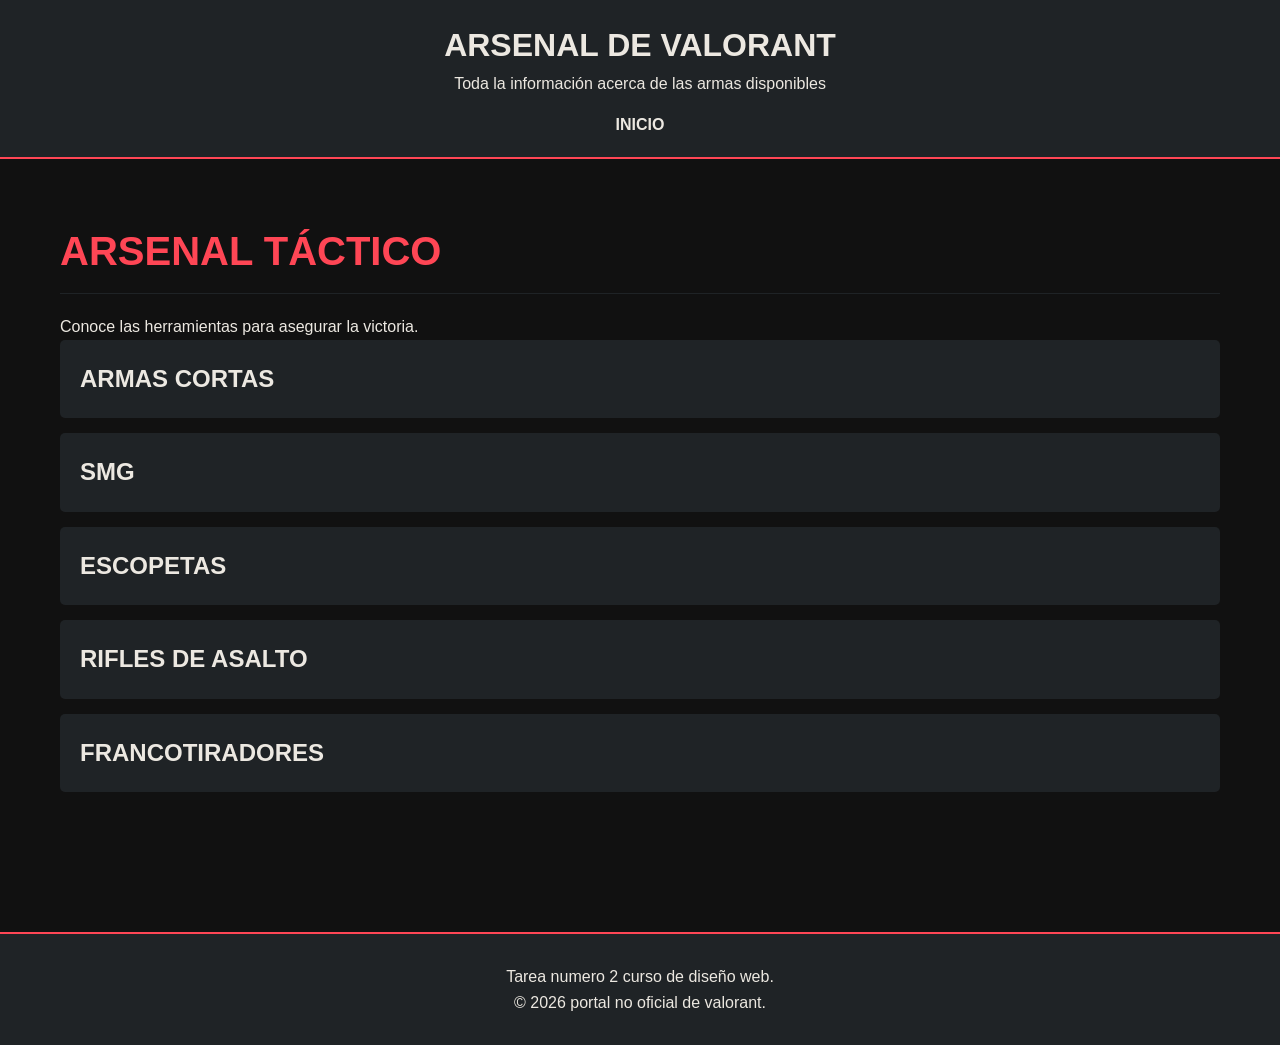
<file: templates/armas.html>
<!DOCTYPE html>
<html lang="es">
<head>
    <meta charset="UTF-8">
    <meta name="viewport" content="width=device-width, initial-scale=1.0">
    <title>Valorant - Portal Principal</title>
    <link rel="stylesheet" href="style.css">
</head>
<body>

    <header>
        <h1>Arsenal de Valorant</h1>
        <p>Toda la información acerca de las armas disponibles</p>
        
        <!-- navegacion minima de 4 enlaces -->
        <nav>
            <ul>
                <li><a href="principal.html">Inicio</a></li>
            </ul>
        </nav>
    </header>

    <main>
 

        <section id="armas">
            <h2>Arsenal Táctico</h2>
            <p>Conoce las herramientas para asegurar la victoria.</p>

            <details>
                <summary>Armas Cortas</summary>
                <div class="grid-cards">
                    <div class="card">
                        <img src="img/armas/classic.png" alt="Classic">
                        <h3>Classic</h3>
                        <p>Arma estándar. Confiable en rondas de pistolas.</p>
                    </div>
                    <div class="card">
                        <img src="img/armas/ghost.png" alt="Ghost">
                        <h3>Ghost</h3>
                        <p>Pistola con silenciador, precisa y letal. Ideal para disparos controlados y eliminaciones con un solo tiro a la cabeza.</p>
                    </div>
                    <div class="card">
                        <img src="img/armas/shorty.png" alt="Shorty">
                        <h3>Shorty</h3>
                        <p>Escopeta de bolsillo devastadora a corta distancia. Muy efectiva en esquinas y emboscadas.</p>
                    </div>
                    <div class="card">
                        <img src="img/armas/frenzy.png" alt="Frenzy">
                        <h3>Frenzy</h3>
                        <p>Pistola totalmente automática con alta cadencia. Excelente para enfrentamientos agresivos a corta distancia.</p>
                    </div>
                    <div class="card">
                        <img src="img/armas/sherif.png" alt="Sheriff">
                        <h3>Sheriff</h3>
                        <p>Revólver de gran calibre con enorme daño. Recompensa la precisión incluso contra enemigos con armadura.</p>
                    </div>
                </div>
            </details>


            <details>
                <summary>SMG</summary>
                <div class="grid-cards">
                    <div class="card">
                        <img src="img/armas/stinger.png" alt="Stinger">
                        <h3>Stinger</h3>
                        <p>Subfusil económico de alta velocidad de disparo. Muy eficaz en distancias cortas.</p>
                    </div>
                    <div class="card">
                        <img src="img/armas/spectre.png" alt="Spectre">
                        <h3>Spectre</h3>
                        <p>Subfusil con silenciador, equilibrado y fácil de controlar. Destaca en movilidad y precisión cercana.</p>
                    </div>
                </div>
            </details>


            <details>
                <summary>Escopetas</summary>
                <div class="grid-cards">
                    <div class="card">
                        <img src="img/armas/bucky.png" alt="Bucky">
                        <h3>Vandal</h3>
                        <p>Escopeta de bombeo con gran potencia a corta distancia y disparo alternativo para mayor alcance.</p>
                    </div>
                    <div class="card">
                        <img src="img/armas/judge.png" alt="Judge">
                        <h3>Judge</h3>
                        <p>Escopeta automática diseñada para dominar espacios reducidos mediante fuego continuo.</p>
                    </div>
                </div>
            </details>

            <details>
                <summary>Rifles de Asalto</summary>
                <div class="grid-cards">
                    <div class="card">
                        <img src="img/armas/vandal.jpg" alt="Vandal">
                        <h3>Vandal</h3>
                        <p>Rifle automático capaz de eliminar de un disparo a la cabeza a cualquier distancia. El favorito de quienes priorizan la precisión.</p>
                    </div>
                    <div class="card">
                        <img src="img/armas/phantom.jpg" alt="Phantom">
                        <h3>Phantom</h3>
                        <p>Rifle automático con silenciador, excelente control del retroceso y gran precisión. Muy efectivo a corta y media distancia.</p>
                    </div>
                    <div class="card">
                        <img src="img/armas/bulldog.png" alt="Bulldog">
                        <h3>Bulldog</h3>
                        <p>Rifle versátil que incorpora un modo de ráfaga al apuntar, ideal para combates de media distancia.</p>
                    </div>
                    <div class="card">
                        <img src="img/armas/guardian.png" alt="Guardian">
                        <h3>Guardian</h3>
                        <p>Rifle semiautomático de alta precisión y gran daño. Premia los disparos certeros sobre la velocidad.</p>
                    </div>
                </div>
            </details>

            <details>
                <summary>Francotiradores</summary>
                <div class="grid-cards">
                    <div class="card">
                        <img src="img/armas/marshall.jpg" alt="Marshall">
                        <h3>Marshall</h3>
                        <p>Rifle de francotirador ligero, económico y muy preciso. Excelente para disparos rápidos y movilidad.</p>
                    </div>
                </div>
                <div class="grid-cards">
                    <div class="card">
                        <img src="img/armas/outlaw.jpg" alt="Outlaw">
                        <h3>Outlaw</h3>
                        <p>Francotirador de doble cañón que destaca contra enemigos con armadura ligera. Permite disparar dos veces antes de recargar.</p>
                    </div>
                </div>
                <div class="grid-cards">
                    <div class="card">
                        <img src="img/armas/operator.jpg" alt="Operator">
                        <h3>Operator</h3>
                        <p>Rifle de francotirador pesado con enorme daño. Puede eliminar de un solo disparo al cuerpo en la mayoría de los casos.</p>
                    </div>
                </div>
            </details>
        </section>
    </main>
    <footer>
        <p>Tarea numero 2 curso de diseño web.</p>
        <p>&copy; 2026 portal no oficial de valorant.</p>
    </footer>
    </body>
</file>
<file: templates/style.css>
:root {
    --rojo-valorant: #ff4655;
    --oscuro-fondo: #111111;
    --gris-oscuro: #1f2326;
    --blanco-hueso: #ece8e1;
    --texto-claro: #8b978f;
}


* {
    margin: 0;
    padding: 0;
    box-sizing: border-box;
    font-family: 'arial', sans-serif;
}

body {
    background-color: var(--oscuro-fondo);
    color: var(--blanco-hueso);
    line-height: 1.6;
}


.landing-container {
    height: 100vh;
    display: flex;
    flex-direction: column;
    justify-content: center;
    align-items: center;
    background-image:linear-gradient(rgba(17, 17, 17, 0.7), rgba(17, 17, 17, 0.7)), url('img/fondo1.png');
    background-size: cover;
    background-position: center;
    text-align: center;
    padding: 20px;
}

.landing-container h1 {
    font-size: 4rem;
    text-transform: uppercase;
    margin-bottom: 10px;
    color: var(--blanco-hueso);
    text-shadow: 2px 2px 4px rgba(0,0,0,0.8);
}

.landing-container p {
    font-size: 1.5rem;
    margin-bottom: 30px;
    text-shadow: 1px 1px 3px rgba(0,0,0,0.8);
}


.btn-acceder {
    background-color: var(--rojo-valorant);
    color: var(--blanco-hueso);
    padding: 15px 40px;
    text-decoration: none;
    font-size: 1.5rem;
    font-weight: bold;
    text-transform: uppercase;
    border: 2px solid var(--rojo-valorant);
    transition: 0.3s;
    cursor: pointer;
}

.btn-acceder:hover {
    background-color: transparent;
    color: var(--rojo-valorant);
}

header {
    background-color: var(--gris-oscuro);
    padding: 20px;
    text-align: center;
    border-bottom: 2px solid var(--rojo-valorant);
}

header h1 {
    text-transform: uppercase;
    font-size: 2rem;
}

nav ul {
    list-style: none;
    display: flex;
    justify-content: center;
    gap: 20px;
    margin-top: 15px;
    flex-wrap: wrap;
}

nav a {
    color: var(--blanco-hueso);
    text-decoration: none;
    font-weight: bold;
    text-transform: uppercase;
    transition: color 0.3s;
}

nav a:hover {
    color: var(--rojo-valorant);
}


main {
    padding: 40px 20px;
    max-width: 1200px;
    margin: 0 auto;
}

section {
    margin-bottom: 60px;
    padding-top: 20px;
}

section h2 {
    color: var(--rojo-valorant);
    text-transform: uppercase;
    font-size: 2.5rem;
    margin-bottom: 20px;
    border-bottom: 1px solid var(--gris-oscuro);
    padding-bottom: 10px;
}


.info-bienvenida {
    display: flex;
    flex-direction: column;
    align-items: center;
    text-align: center;
    gap: 20px;
}

.imagen-destacada {
    width: 100%;
    max-width: 800px;
    border: 2px solid var(--rojo-valorant);
}


details {
    background-color: var(--gris-oscuro);
    margin-bottom: 15px;
    border-radius: 5px;
    overflow: hidden;
}

summary {
    padding: 20px;
    font-size: 1.5rem;
    font-weight: bold;
    text-transform: uppercase;
    cursor: pointer;
    list-style: none;
    transition: background 0.3s;
}

summary:hover {
    background-color: var(--rojo-valorant);
    color: var(--oscuro-fondo);
}


.card-link {
    text-decoration: none;
    color: inherit;
    display: block; 
}


.grid-cards {
    display: grid;
    grid-template-columns: repeat(3, 1fr); 
    gap: 20px;
}


.grid-cards {
    display: grid;
    grid-template-columns: 1fr;
    gap: 20px;
    padding: 20px;
    background-color: var(--oscuro-fondo);
}

.card {
    background-color: var(--gris-oscuro);
    border: 1px solid #333;
    padding: 15px;
    text-align: center;
    transition: transform 0.3s;
}

.card:hover {
    transform: translateY(-5px);
    border-color: var(--rojo-valorant);
}

.card img {
    width: 100%;
    height: auto;
    border-bottom: 2px solid var(--rojo-valorant);
    margin-bottom: 15px;
}

.card h3 {
    text-transform: uppercase;
    margin-bottom: 10px;
}

.card p {
    color: var(--texto-claro);
    font-size: 0.9rem;
}


footer {
    background-color: var(--gris-oscuro);
    text-align: center;
    padding: 30px 20px;
    margin-top: 40px;
    border-top: 2px solid var(--rojo-valorant);
}


@media (min-width: 768px) {
    .grid-cards {
        grid-template-columns: repeat(2, 1fr);
    }
}


@media (min-width: 1024px) {
    .grid-cards {
        grid-template-columns: repeat(3, 1fr);
    }
    
    .info-bienvenida {
        flex-direction: row;
        text-align: left;
    }
    
    .imagen-destacada {
        width: 50%;
    }
}

.grid-cards {
    display: grid;
  
    grid-template-columns: repeat(3, 1fr); 
    gap: 20px;
}


@media (max-width: 768px) {
    .grid-cards {
        grid-template-columns: 1fr; /* Una sola columna en celulares */
    }
}


html {
    scroll-behavior: smooth;
}


.btn-subir {
    position: fixed;
    bottom: 20px;
    right: 20px;
    background-color: var(--rojo-valorant);
    color: var(--blanco-hueso);
    width: 50px;
    height: 50px;
    text-align: center;
    line-height: 50px;
    text-decoration: none;
    border-radius: 50%; /* forma redonda */
    font-size: 24px;
    font-weight: bold;
    z-index: 999;
    box-shadow: 0 4px 6px rgba(0,0,0,0.3);
    transition: background 0.3s;
}

.btn-subir:hover {
    background-color: #d13542; /* un tono ligeramente mas oscuro al pasar el mouse */
}
</file>
